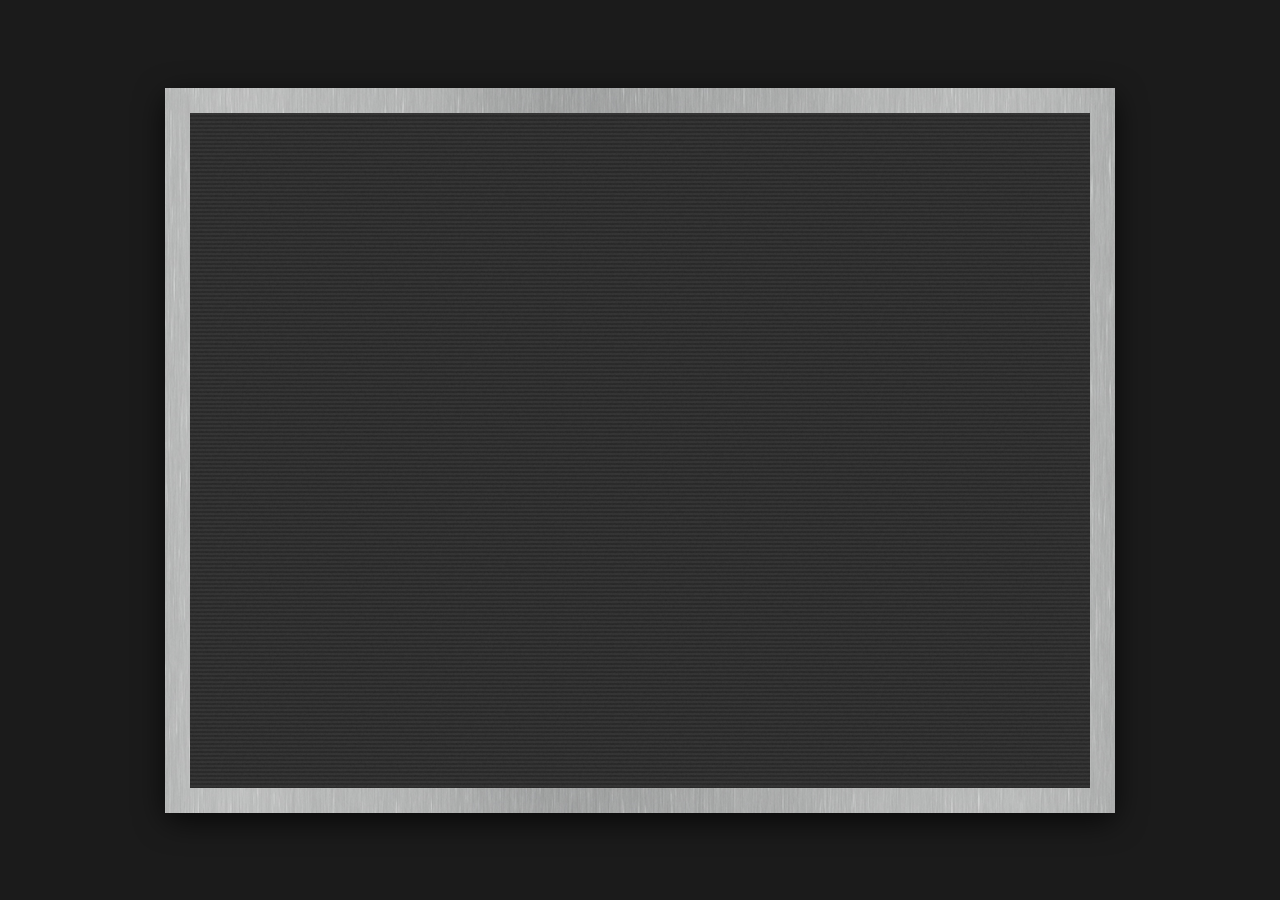
<file: index.html>
<!DOCTYPE html>
<html lang="en">
<head>
    <meta charset="UTF-8">
    <meta name="viewport" content="width=device-width, initial-scale=1.0">
    <title>CRT Terminal</title>
    <link rel="stylesheet" href="styles.css">
</head>
<body>

<div class="crt-monitor">
    <div class="control-panel">
        <div class="metal-button menu-item">Information</div>
        <div class="metal-button menu-item">Availability</div>
        <div class="metal-button menu-item">Misc.</div>
    </div>

    <div class="flicker-container"></div>

    <div class="crt-screen">
        <p class="crt-text">
            SYSTEM ONLINE
            <span class="dots">
                <span style="--delay: 0s;">.</span>
                <span style="--delay: 0.5s;">.</span>
                <span style="--delay: 1s;">.</span>
            </span>
        </p>
    </div>

    <div class="alert-container"></div>

    <div class="new-screen">
        <div class="content-container">
            <pre class="ascii-art" data-slant="0">
    ___    __    _______  __ ___    _   ______  __________ 
   /   |  / /   / ____/ |/ //   |  / | / / __ \/ ____/ __ \
  / /| | / /   / __/  |   // /| | /  |/ / / / / __/ / /_/ /
 / ___ |/ /___/ /___ /   |/ ___ |/ /|  / /_/ / /___/ _, _/ 
/_/  |_/_____/_____//_/|_/_/  |_/_/ |_/_____/_____/_/ |_|  
            </pre>
            <div class="info-set info-set-information">
                <div class="info-row">
                    <div class="info-box">Name</div>
                    <div class="typed-content name-content"></div>
                </div>
                <div class="info-row">
                    <div class="info-box">Birthday</div>
                    <div class="typed-content birthday-content"></div>
                </div>
                <div class="info-row">
                    <div class="info-box">Likes</div>
                    <div class="typed-content likes-content"></div>
                </div>
                <div class="info-row">
                    <div class="info-box">Dislikes</div>
                    <div class="typed-content dislikes-content"></div>
                </div>
            </div>

            <div class="info-set info-set-misc" style="display:none;">
                <div class="info-row">
                    <div class="info-box">Fun Facts</div>
                    <div class="typed-content fun-facts-content"></div>
                </div>
                <div class="info-row">
                    <div class="info-box">What Inspired It</div>
                    <div class="typed-content inspired-content"></div>
                </div>
                <div class="info-row">
                    <div class="info-box">Suggestions</div>
                    <div class="typed-content suggestions-content"></div>
                </div>
            </div>

            <div class="info-set info-set-availability" style="display:none;">
                <div class="info-row">
                    <div class="info-box">Favorite People</div>
                    <div class="typed-content favorite-people-content"></div>
                </div>
                <div class="info-row">
                    <div class="info-box">Free Times</div>
                    <div class="typed-content notfree-content"></div>
                </div>
            </div>
        </div>
        <div class="pong-scoreboard"></div>
        <canvas class="pong-canvas"></canvas>
        <div class="date-display"></div>
    </div>
    <button class="back-to-pong" type="button">Back to Pong</button>
</div> 

<script src="script.js"></script>
</body>
</html>
</file>
<file: styles.css>
@import url('https://fonts.googleapis.com/css2?family=Jaro:opsz@6..72&family=Roboto+Mono:ital,wght@0,100..700;1,100..700&display=swap');

.alert-container {
    position: absolute;
    top: 20px;
    right: 20px;
    display: flex;
    flex-direction: column;
    gap: 10px;
    z-index: 9999;
}

body {
    margin: 0;
    padding: 0;
    background-color: #1b1b1b;
    display: flex;
    justify-content: center;
    align-items: center;
    height: 100vh;
}

.crt-monitor {
    position: relative;
    width: 80vw;
    height: 60vw;
    max-width: 100vh;
    max-height: 75vh;
    background: #333;
    border: 2vw solid #666;
    border-image: url('metal.jpg') 30 round;
    box-shadow: 0 8px 30px rgba(0, 0, 0, 0.7);
    border-radius: 12px;
    display: flex;
    justify-content: center;
    align-items: center;
    position: relative;
    overflow: hidden;
}

.crt-monitor::after {
    content: "";
    position: absolute;
    top: 0; left: 0;
    width: 100%; height: 100%;
    pointer-events: none;
    z-index: 10;
    background: linear-gradient(
        to bottom,
        rgba(255,255,255,0),
        rgba(255,255,255,0) 50%,
        rgba(0,0,0,0.2) 50%,
        rgba(0,0,0,0.2)
    );
    background-size: 100% 4px;
    animation: scanlineMove 10s linear infinite;
}

@keyframes scanlineMove {
    0% { background-position: 0 0; }
    100% { background-position: 0 100%; }
}

.crt-monitor::before {
    content: "";
    position: absolute;
    top: 0;
    left: 0;
    width: 100%;
    height: 100%;
    pointer-events: none;
    z-index: 11;
    background: url('noise.png') repeat;
    opacity: 0.04;
}

.flicker-container {
    position: absolute;
    top: 0;
    left: 0;
    width: 100%;
    height: 100%;
    background-color: white;
    pointer-events: none;
    z-index: 9;
    opacity: 0;
}

.crt-screen {
    width: 100%;
    height: 100%;
    background: radial-gradient(circle, rgba(0, 0, 0, 0.8) 0%, rgba(0, 0, 0, 1) 60%);
    display: flex;
    justify-content: center;
    align-items: center;
    border-radius: 6px;
    box-shadow: inset 0 0 50px rgba(0, 255, 0, 0.3);
    position: relative;
    overflow: hidden;
}

.crt-screen::before {
    content: '';
    position: absolute;
    top: 0;
    left: 0;
    width: 100%;
    height: 100%;
    background: radial-gradient(circle, rgba(255, 255, 255, 0.1) 0%, rgba(255, 255, 255, 0) 80%);
    mix-blend-mode: overlay;
    pointer-events: none;
}

.crt-screen::after {
    content: '';
    position: absolute;
    top: 0;
    left: 0;
    width: 100%;
    height: 100%;
    background: radial-gradient(circle, rgba(0, 0, 0, 0.2) 50%, rgba(0, 0, 0, 0) 80%);
    pointer-events: none;
}

.crt-text {
    color: #0aff0a;
    font-family: 'Courier New', Courier, monospace;
    font-size: 2vw;
    text-shadow: 0 0 5px #0aff0a;
    text-align: center;
    opacity: 1;
    animation: fade-out 3s ease-in forwards;
}

.crt-text, .typed-content, .info-box {
    text-shadow:
        2px 0 0px rgba(255, 0, 0, 0.5),
        -2px 0 0px rgba(0, 0, 255, 0.5),
        0 0 8px #0aff0a;
    animation: text-flicker 4s infinite;
}

@keyframes text-flicker {
    0% { transform: skewX(0deg); }
    5% { transform: skewX(0.5deg); }
    10% { transform: skewX(0deg); }
    100% { transform: skewX(0deg); }
}

@keyframes fade-out {
    0% { opacity: 1; }
    100% { opacity: 0; }
}

.dots span {
    opacity: 0;
    animation: blink-sequence 2s linear infinite;
    animation-delay: var(--delay);
}

.dots {
    animation: restart 5s linear infinite;
}

@keyframes blink-sequence {
    0%, 40% { opacity: 0; }
    50%, 90% { opacity: 1; }
    100% { opacity: 0; }
}

@keyframes restart {
    0%, 98% { visibility: visible; }
    99%, 100% { visibility: hidden; }
}

.menu {
    display: flex;
    justify-content: center;
    margin-top: 20px;
    gap: 15px;
    position: relative;
    z-index: 10000;
}


.menu-item {
    width: 150px;
    height: 40px;
    background-color: #333;
    color: #0aff0a;
    font-family: 'Courier New', Courier, monospace;
    font-size: 0.8em;
    display: flex;
    justify-content: center;
    align-items: center;
    border: 1px solid #666;
    box-shadow: inset 0 0 10px rgba(0, 255, 0, 0.5);
    text-align: center;
}

.new-screen {
    width: 100%;
    height: 100%;
    background: radial-gradient(circle, rgba(0, 0, 0, 0.8) 0%, rgba(0, 0, 0, 1) 60%);
    border-radius: 6px;
    box-shadow: inset 0 0 50px rgba(0, 255, 0, 0.3);
    position: absolute;
    top: 0;
    left: 0;
    display: flex;
    flex-direction: column;
    justify-content: flex-start;
    opacity: 0;
    pointer-events: none;
    overflow: hidden;
    animation: fade-in 3s ease-in forwards;
    transition: opacity 0.5s ease-in-out;
    filter: contrast(1.2) brightness(1.5) saturate(1.2) blur(0.5px);
}

.new-screen.active {
    opacity: 1;
    animation: fade-in 3s ease-in forwards;
    pointer-events: auto;
}

.new-screen::before {
    content: '';
    position: absolute;
    top: 0;
    left: 0;
    width: 100%;
    height: 100%;
    background: radial-gradient(circle, rgba(255, 255, 255, 0.1) 0%, rgba(255, 255, 255, 0) 80%);
    mix-blend-mode: overlay;
    pointer-events: none;
}

.new-screen::after {
    content: '';
    position: absolute;
    top: 0;
    left: 0;
    width: 100%;
    height: 100%;
    background: radial-gradient(circle, rgba(0, 0, 0, 0.2) 50%, rgba(0, 0, 0, 0) 80%);
    pointer-events: none;
}

.menu-item:hover {
    box-shadow: 0 0 15px rgba(0, 255, 0, 0.8);
    background-color: rgba(0, 0, 0, 0.9);
    cursor: pointer;
    transition: box-shadow 0.3s ease, background-color 0.3s ease;
}

.flicker {
    animation: flicker 0.1s steps(5) 1;
    box-shadow: inset 0 0 50px rgba(0, 255, 0, 0.5);
}

@keyframes flicker {
    0% { opacity: 0.5; }
    20% { opacity: 0; }
    40% { opacity: 0.5; }
    60% { opacity: 0; }
    80% { opacity: 0.5; }
    100% { opacity: 0; }
}

.random-flicker {
    animation: subtle-flicker 0.5s ease-out;
    box-shadow: inset 0 0 20px rgba(0, 255, 0, 0.2);
}

@keyframes subtle-flicker {
    0% { opacity: 0.3; }
    50% { opacity: 0.6; }
    100% { opacity: 0.3; }
}

.hidden {
    opacity: 0;
    visibility: hidden;
}

.visible {
    opacity: 1 !important;
    visibility: visible;
    transition: opacity 0.5s ease-in-out;
}

.content-container {
    display: flex;
    flex-direction: column;
    margin-left: 20px;
    margin-top: 20px;
}

.ascii-art{
  font-family: "Roboto Mono", "Courier New", monospace;
  font-size: 20px;
  line-height: 1;
  letter-spacing: 0;
  white-space: pre;
  margin: 0;
  color: #0aff0a;
}

.info-set {
    display: flex;
    flex-direction: column;
    gap: 10px;
    margin-top: 15px;
}

.info-row {
    display: flex;
    align-items: center;
    gap: 20px;
}

.info-box {
    width: 150px;
    border: 2px solid #0aff0a;
    background-color: transparent;
    font-family: 'Roboto Mono', monospace;
    font-size: 0.8em;
    color: #0aff0a;
    box-shadow: 0 0 10px rgba(0, 255, 0, 0.5);
    padding: 5px;
    text-align: center;
    text-shadow: 0 0 2px #0aff0a;
}

.typed-content {
    color: white;
    font-family: Jaro, monospace;
    font-size: x-large;
    position: relative;
}

.cursor {
    display: inline-block;
    width: 8px;
    height: 16px;
    background-color: #0aff0a;
    margin-left: 5px;
    animation: blink 1s steps(2, start) infinite;
    vertical-align: middle;
    font-size: inherit;
}

@keyframes blink {
    0%, 100% { opacity: 1; }
    50% { opacity: 0; }
}


.alert-box {
    background: linear-gradient(to bottom, #8b0000 0%, #4d0000 100%);
    border: 2px solid #4d0000;
    color: #ffffff;
    font-family: 'Courier New', Courier, monospace;
    font-size: 0.9em;
    text-align: center;
    box-shadow: inset 0 0 20px rgba(255,0,0,0.5);
    text-shadow: 0 0 5px #ff0000;
    width: 220px;
    padding: 10px;
    word-wrap: break-word;
    opacity: 0;
    transform: scale(0.95);
    animation: alert-pop-in 0.5s ease forwards;
}

.alert-fade {
    animation: alert-pop-out 1s ease forwards !important;
}

@keyframes alert-pop-out {
    from { opacity: 1; transform: scale(1); }
    to { opacity: 0; transform: scale(0.9); }
}

@keyframes ticker {
    0% { transform: translateX(100%); }
    100% { transform: translateX(-100%); }
}

@keyframes alert-pop-in {
    0% {
        opacity: 0;
        transform: scale(0.9);
    }
    100% {
        opacity: 1;
        transform: scale(1);
    }
}

.pong-canvas {
    position: absolute;
    top: 0;
    left: 0;
    z-index: 1;
    width: 100%;
    height: 100%;
}

.control-panel {
    position: absolute;
    bottom: 20px;
    width: 100%;
    display: flex;
    justify-content: center;
    gap: 20px;
    z-index: 200;
    opacity: 0;
    transition: opacity 2s ease-in;
    pointer-events: none;
}

.control-panel.visible {
    opacity: 1;
    pointer-events: auto;
}

.metal-button {
    background: linear-gradient(180deg, #d3d3d3 0%, #8c8c8c 50%, #5e5e5e 100%);
    border: 2px solid #333;
    border-top-color: #f0f0f0;
    border-left-color: #f0f0f0;
    padding: 15px 30px;
    font-family: 'Jaro', sans-serif;
    color: #1a1a1a;
    font-weight: bold;
    text-transform: uppercase;
    box-shadow:
        0 4px 5px rgba(0,0,0,0.5),
        inset 0 0 10px rgba(0,0,0,0.1);
    cursor: pointer;
    text-shadow: 0 1px 0 rgba(255,255,255,0.4);
    transition: all 0.1s;
    border-radius: 4px;
    font-size: 1.6rem;
    min-width: 180px;
}

.metal-button:hover {
    filter: brightness(1.1);
}

.metal-button:active, .metal-button.active {
    background: linear-gradient(180deg, #5e5e5e 0%, #8c8c8c 50%, #d3d3d3 100%);
    border-top-color: #333;
    border-left-color: #333;
    border-bottom-color: #f0f0f0;
    border-right-color: #f0f0f0;
    transform: translateY(2px);
    box-shadow: inset 0 2px 5px rgba(0,0,0,0.6);
    color: #0aff0a;
    text-shadow: 0 0 5px #0aff0a;
}

/* Shared style for bottom UI elements (date and back button) */
.bottom-ui-box {
    color: #0aff0a;
    font-family: 'Roboto Mono', monospace;
    font-size: 1.3em;
    text-shadow: 0 0 5px #0aff0a;
    border: 2px solid #0aff0a;
    padding: 8px 12px;
    box-shadow: 0 0 10px rgba(0, 255, 0, 0.5);
    background-color: rgba(0, 0, 0, 0.7);
}

.date-display {
    position: absolute;
    bottom: 35px;
    right: 20px;
    color: #0aff0a;
    font-family: 'Roboto Mono', monospace;
    font-size: 1.3em;
    text-shadow: 0 0 5px #0aff0a;
    border: 2px solid #0aff0a;
    padding: 8px 12px;
    box-shadow: 0 0 10px rgba(0, 255, 0, 0.5);
    background-color: rgba(0, 0, 0, 0.7);
    z-index: 150;
}

.pong-scoreboard {
    position: absolute;
    top: 16px;
    left: 50%;
    transform: translateX(-50%);
    z-index: 101;
    color: #0aff0a;
    font-family: 'Roboto Mono', monospace;
    font-size: 1.2em;
    text-shadow: 0 0 5px #0aff0a;
    border: 2px solid #0aff0a;
    padding: 6px 10px;
    box-shadow: 0 0 10px rgba(0, 255, 0, 0.5);
    background-color: rgba(0,0,0,0.7);
    pointer-events: none;
}

.hidden-ui {
    opacity: 0 !important;
    visibility: hidden !important;
}

.back-to-pong {
    position: absolute;
    bottom: 35px;
    left: 45px;
    z-index: 250;
    color: #0aff0a;
    font-family: 'Roboto Mono', monospace;
    font-size: 1.3em;
    text-shadow: 0 0 5px #0aff0a;
    border: 2px solid #0aff0a;
    padding: 8px 12px;
    box-shadow: 0 0 10px rgba(0, 255, 0, 0.5);
    background-color: rgba(0, 0, 0, 0.7);
    cursor: pointer;
    transition: filter 0.15s ease, transform 0.08s ease, opacity 0.3s ease, visibility 0.3s ease;
}

.back-to-pong:hover {
    filter: brightness(1.3);
    box-shadow: 0 0 15px rgba(0, 255, 0, 0.8);
}

.back-to-pong:active {
    transform: translateY(2px);
}

.back-to-pong.hidden {
    opacity: 0;
    visibility: hidden;
    pointer-events: none;
}

/* =========================
   Responsive: Tablet + Mobile
   Paste at bottom of styles.css
   ========================= */

/* Tablet (portrait + landscape) */
@media (max-width: 1024px) {
  body {
    /* mobile browsers behave better with svh */
    height: auto;
    min-height: 100svh;
    padding: 16px;
  }

  .crt-monitor {
    width: 92vw;
    height: auto;
    aspect-ratio: 4 / 3;
    max-width: 980px;
    max-height: 86svh;
    border-width: 1.6vw;
    border-radius: 10px;
  }

  .crt-text {
    font-size: 18px; /* override 2vw */
  }

  .content-container {
    margin-left: 14px;
    margin-top: 14px;
  }

  .ascii-art {
    font-size: 16px;
    max-width: 100%;
    overflow-x: auto;
    padding-right: 6px;
  }

  .info-row {
    gap: 14px;
  }

  .info-box {
    width: 130px;
    font-size: 0.78em;
    padding: 4px;
  }

  .typed-content {
    font-size: 1.4rem;
    line-height: 1.15;
    max-width: 100%;
    word-break: break-word;
  }

  /* Bottom control panel buttons */
  .control-panel {
    bottom: 18px;
    gap: 14px;
  }

  /* Your elements are both .metal-button and .menu-item */
  .menu-item {
    width: auto;
    height: auto;
  }

  .metal-button {
    min-width: 150px;
    padding: 12px 18px;
    font-size: 1.25rem;
  }

  .pong-scoreboard {
    top: 14px;
    font-size: 1.05em;
    padding: 6px 10px;
  }

  .date-display {
    bottom: 68px;
    right: 14px;
    font-size: 1.05em;
    padding: 6px 10px;
  }

  .back-to-pong {
    bottom: 68px;
    left: 14px;
    font-size: 1.05em;
    padding: 6px 10px;
  }

  .alert-container {
    top: 14px;
    right: 14px;
    gap: 8px;
  }

  .alert-box {
    width: 200px;
    font-size: 0.85em;
    padding: 9px;
  }
}

/* Mobile — full-screen CRT, no border */
@media (max-width: 600px) {
  html, body {
    padding: 0;
    overflow: hidden;
    height: 100svh;
  }

  .crt-monitor {
    width: 100vw;
    height: 100svh;
    max-width: none;
    max-height: none;
    aspect-ratio: auto;
    border: none;
    border-image: none;
    border-radius: 0;
    box-shadow: none;
  }

  .crt-screen {
    border-radius: 0;
  }

  .new-screen {
    border-radius: 0;
    overflow: hidden;
  }

  .content-container {
    overflow: hidden;
  }

  .ascii-art {
    overflow: hidden;
  }

  .crt-monitor::after {
    background-size: 100% 3px;
  }

  .crt-text {
    font-size: 14px;
  }

  .content-container {
    margin: 8px 10px 0;
  }

  .ascii-art {
    font-size: 9px;
    line-height: 1.05;
    max-width: 100%;
    overflow-x: hidden;
  }

  .info-set {
    gap: 7px;
    margin-top: 10px;
  }

  .info-row {
    flex-direction: column;
    align-items: flex-start;
    gap: 3px;
  }

  .info-box {
    width: auto;
    min-width: 0;
    padding: 3px 8px;
    font-size: 0.72em;
    border-width: 1px;
  }

  .typed-content {
    font-size: 0.95rem;
    line-height: 1.2;
    max-width: 100%;
    word-break: break-word;
  }

  /* CRT-themed buttons, bottom-left, behind scanline filter */
  .control-panel {
    bottom: 10px;
    left: 10px;
    width: auto;
    justify-content: flex-start;
    gap: 6px;
    z-index: 8 !important;
    transition: opacity 0s;
  }

  .menu-item {
    width: auto;
    height: auto;
  }

  .metal-button {
    background: rgba(0, 0, 0, 0.7);
    border: 1px solid #0aff0a;
    border-top-color: #0aff0a;
    border-left-color: #0aff0a;
    padding: 4px 8px;
    font-family: 'Roboto Mono', monospace;
    color: #0aff0a;
    font-weight: normal;
    font-size: 0.72rem;
    min-width: 0;
    box-shadow: 0 0 4px rgba(0, 255, 0, 0.3);
    text-shadow: 0 0 3px #0aff0a;
    border-radius: 2px;
  }

  .metal-button:hover {
    filter: none;
    background: rgba(0, 255, 0, 0.1);
    box-shadow: 0 0 8px rgba(0, 255, 0, 0.5);
  }

  .metal-button:active, .metal-button.active {
    background: rgba(0, 255, 0, 0.2);
    border-color: #0aff0a;
    transform: none;
    box-shadow: 0 0 8px rgba(0, 255, 0, 0.5);
    color: #0aff0a;
    text-shadow: 0 0 5px #0aff0a;
  }

  /* Scoreboard: centered, full size, matched glow to buttons */
  .pong-scoreboard {
    top: 8px !important;
    left: 50% !important;
    transform: translateX(-50%) !important;
    font-size: 0.85em;
    padding: 4px 8px;
    border-width: 1px;
    box-shadow: 0 0 4px rgba(0, 255, 0, 0.3);
    text-shadow: 0 0 3px #0aff0a;
    z-index: 8 !important;
  }

  .date-display {
    bottom: 10px;
    right: 10px;
    font-size: 0.58em;
    padding: 4px 8px;
    border-width: 1px;
    box-shadow: 0 0 4px rgba(0, 255, 0, 0.3);
    text-shadow: 0 0 3px #0aff0a;
  }

  .back-to-pong {
    bottom: 36px;
    left: 10px;
    font-size: 0.72em;
    padding: 4px 8px;
    border-width: 1px;
    z-index: 8;
    box-shadow: 0 0 4px rgba(0, 255, 0, 0.3);
    text-shadow: 0 0 3px #0aff0a;
    font-weight: normal;
    font-family: 'Roboto Mono', monospace;
  }

  /* Alerts: narrow vertical column in top-right, clear of ALEXANDER */
  .alert-container {
    top: 4px;
    right: 4px;
    flex-direction: column;
    gap: 3px;
    z-index: 8;
  }

  .alert-box {
    width: 48px;
    font-size: 0.42em;
    padding: 3px;
    border-width: 1px;
    line-height: 1.2;
  }
}

/* Extra small phones */
@media (max-width: 380px) {
  .ascii-art {
    font-size: 7.5px;
  }
  .metal-button {
    font-size: 0.62rem;
    padding: 3px 6px;
  }
  .alert-box {
    width: 90px;
  }
}
</file>
